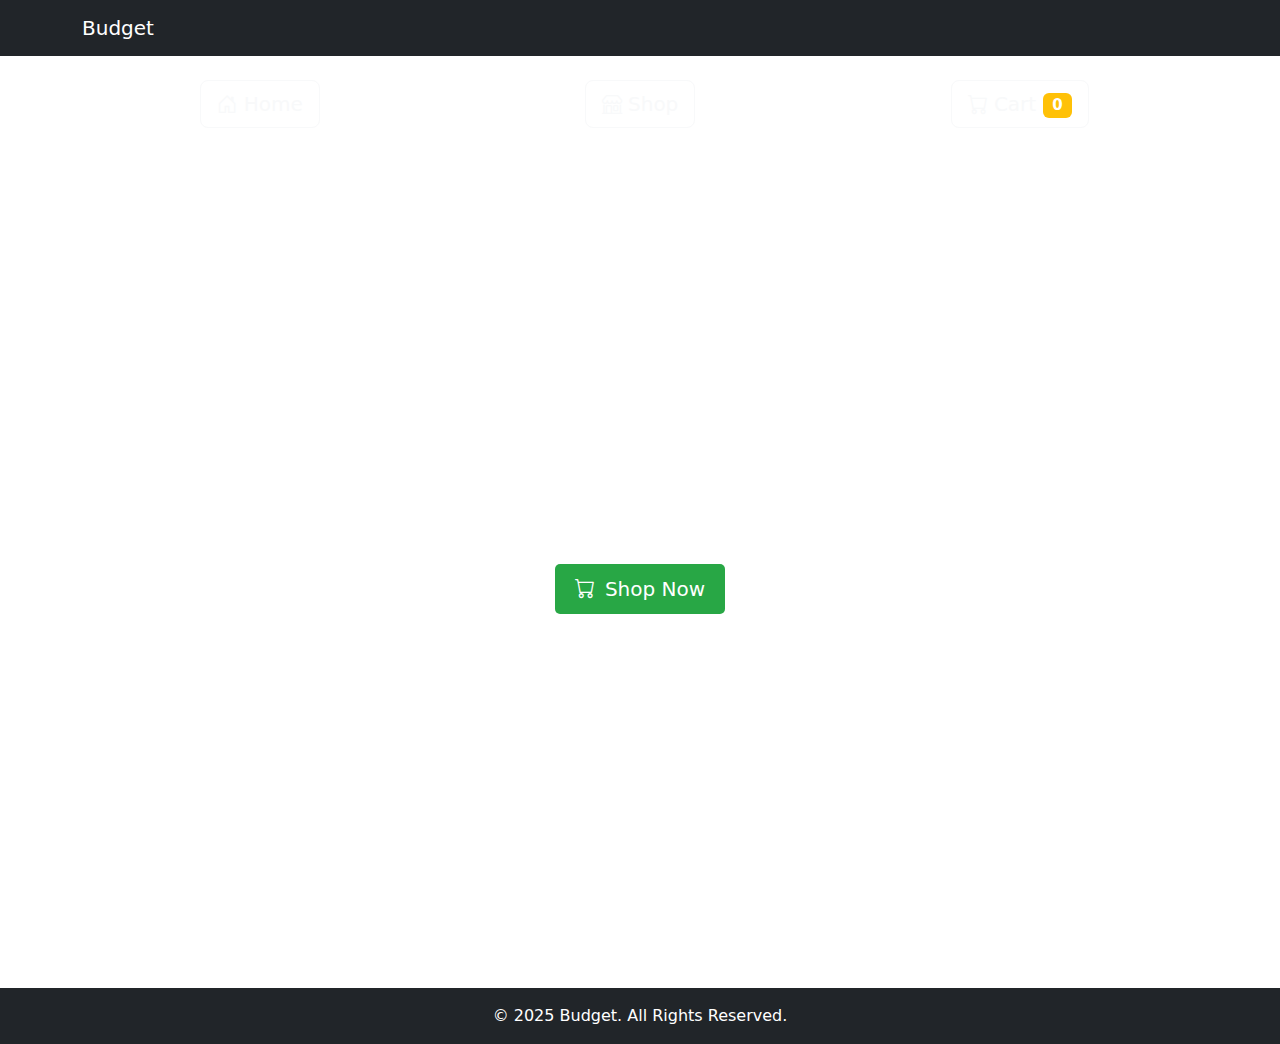
<file: index.html>
<!DOCTYPE html>
<html lang="en">
<head>
    <meta charset="UTF-8">
    <meta name="viewport" content="width=device-width, initial-scale=1.0">
    <title>Welcome - Budget Shop</title>
    <!-- Bootstrap CSS -->
    <link href="https://cdn.jsdelivr.net/npm/bootstrap@5.1.3/dist/css/bootstrap.min.css" rel="stylesheet">
    <!-- Bootstrap Icons -->
    <link href="https://cdn.jsdelivr.net/npm/bootstrap-icons/font/bootstrap-icons.css" rel="stylesheet">
    <style>
        /* Add background image to body */
        body {
            background: url('https://plus.unsplash.com/premium_photo-1667113478917-475119cbbca7?fm=jpg&q=60&w=3000&ixlib=rb-4.0.3&ixid=M3wxMjA3fDB8MHxzZWFyY2h8MTN8fHNvbGlkJTIwY29sb3IlMjBiYWNrZ3JvdW5kfGVufDB8fDB8fHww') no-repeat center center fixed;
            background-size: cover;  /* Ensures background covers the whole page */
            background-attachment: fixed; /* Fixes the background when scrolling */
            height: 100%;  /* Ensures the body height covers the full screen */
            color: white;  /* Makes text white so it's visible on dark background */
        }

        /* Navbar and footer custom styling */
        .navbar {
            background-color: rgba(0, 0, 0, 0.7); /* Semi-transparent black background */
        }

        .footer {
            background-color: rgba(0, 0, 0, 0.7); /* Semi-transparent black background */
            color: white;
            padding: 15px;
            position: relative;
            bottom: 0;
            width: 100%;
        }

        /* Ensures text color is white in the center content */
        .text-center {
            color: #fff;
        }

        /* Spacer to prevent content from going under the footer */
        .footer-spacer {
            height: 100px;
        }

        /* Ensures content has enough space before footer */
        .content {
            min-height: calc(100vh - 140px); /* Adjust based on the height of the navbar and footer */
        }

        /* Styling for Shop Now button */
        .shop-now-btn {
            display: inline-flex;
            align-items: center;
            padding: 10px 20px;
            background-color: #28a745;  /* Green color */
            color: white;
            font-size: 1.25rem;
            border-radius: 5px;
            transition: background-color 0.3s ease;
            text-decoration: none;
        }

        .shop-now-btn:hover {
            background-color: #218838; /* Darker green on hover */
        }

        .shop-now-btn i {
            margin-right: 10px; /* Space between icon and text */
        }
    </style>
</head>
<body>

    <!-- Navbar -->
    <nav class="navbar navbar-expand-lg navbar-dark bg-dark">
        <div class="container">
            <a class="navbar-brand" href="index.html">Budget</a>
        </div>
    </nav>

    <!-- Navbar links below the Budget -->
    <div class="container text-center mt-4">
        <div class="row">
            <div class="col">
                <a class="btn btn-outline-light btn-lg" href="index.html">
                    <i class="bi bi-house-door"></i> Home <!-- Home Icon -->
                </a>
            </div>
            <div class="col">
                <a class="btn btn-outline-light btn-lg" href="shop.html">
                    <i class="bi bi-shop"></i> Shop<!-- Shop Icon -->
                </a>
            </div>
            <div class="col">
                <a class="btn btn-outline-light btn-lg" href="cart.html">
                    <i class="bi bi-cart"></i> Cart <!-- Cart Icon -->
                    <span id="cart-count" class="badge bg-warning">0</span>
                </a>
            </div>
        </div>
    </div>

    <!-- Welcome Section -->
    <div class="container d-flex align-items-center justify-content-center content" style="height: 80vh;">
        <div class="text-center">
            <h1 class="display-4">Welcome to Budget Shop!</h1>
            <p class="lead">Your one-stop destination for affordable fashion.</p>
            <p>Explore a variety of clothing items and accessories at budget-friendly prices. Shop now and find the best deals!</p>
            <!-- Shop Now Button with Cart Icon -->
            <a href="shop.html" class="shop-now-btn">
                <i class="bi bi-cart"></i> Shop Now
            </a>
        </div>
    </div>

    <!-- Spacer to ensure footer is visible -->
    <div class="footer-spacer"></div>

    <!-- Footer -->
    <footer class="bg-dark text-white text-center py-3 footer">
        &copy; 2025 Budget. All Rights Reserved.
    </footer>

    <!-- Bootstrap JS -->
    <script src="https://cdn.jsdelivr.net/npm/bootstrap@5.1.3/dist/js/bootstrap.bundle.min.js"></script>

</body>
</html>
</file>
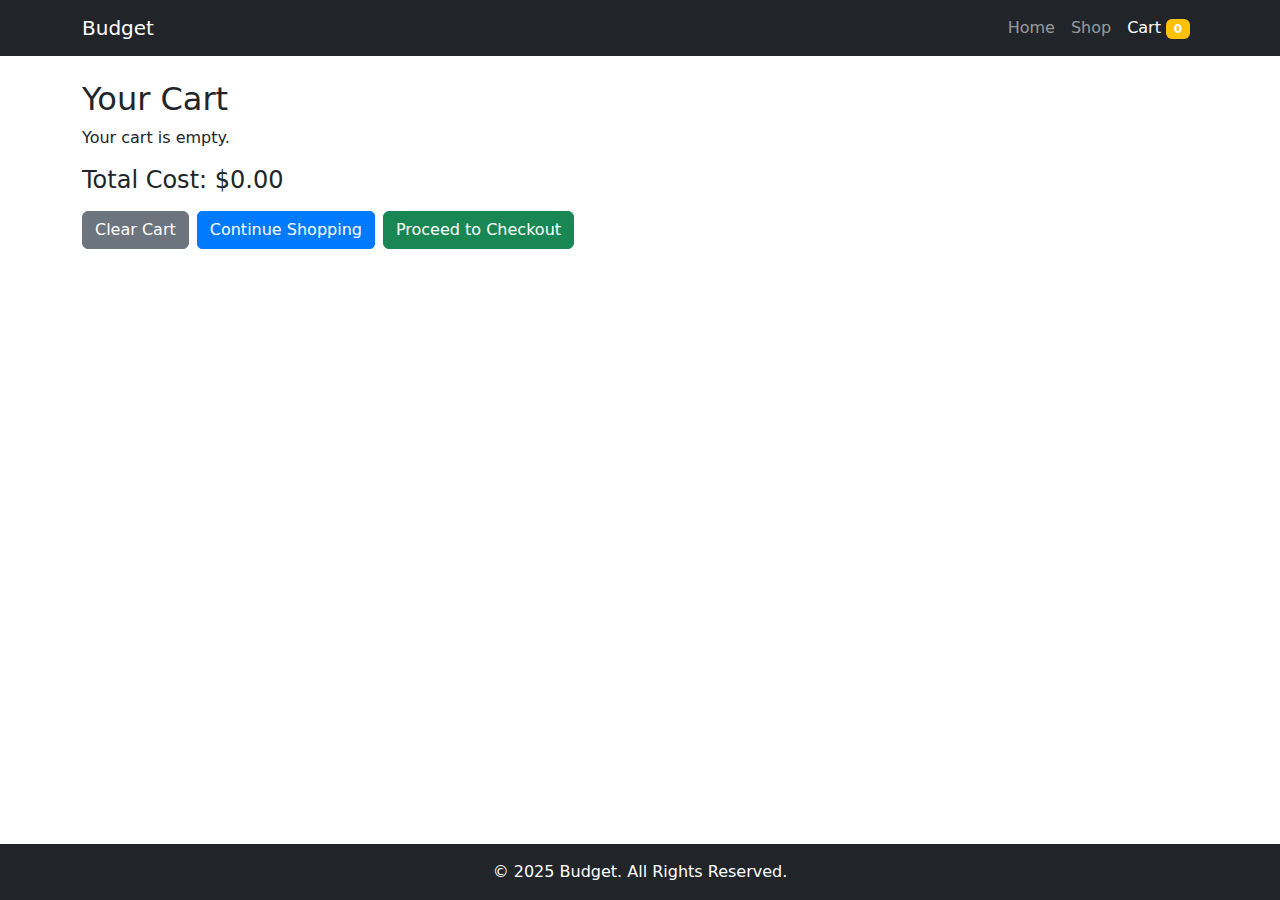
<file: cart.html>
<!DOCTYPE html>
<html lang="en">
<head>
    <meta charset="UTF-8">
    <meta name="viewport" content="width=device-width, initial-scale=1.0">
    <title>Your Cart - Budget Shop</title>
    <!-- Bootstrap CSS -->
    <link href="https://cdn.jsdelivr.net/npm/bootstrap@5.1.3/dist/css/bootstrap.min.css" rel="stylesheet">
    <!-- Custom CSS -->
    <link rel="stylesheet" href="style.css">
</head>
<body>

    <!-- Navbar -->
    <nav class="navbar navbar-expand-lg navbar-dark bg-dark">
        <div class="container">
            <a class="navbar-brand" href="index.html">Budget</a>
            <button class="navbar-toggler" type="button" data-bs-toggle="collapse" data-bs-target="#navbarNav" aria-controls="navbarNav" aria-expanded="false" aria-label="Toggle navigation">
                <span class="navbar-toggler-icon"></span>
            </button>
            <div class="collapse navbar-collapse" id="navbarNav">
                <ul class="navbar-nav ms-auto">
                    <li class="nav-item">
                        <a class="nav-link" href="index.html">Home</a>
                    </li>
                    <li class="nav-item">
                        <a class="nav-link" href="shop.html">Shop</a>
                    </li>
                    <li class="nav-item">
                        <a class="nav-link active" href="cart.html">Cart <span id="cart-count" class="badge bg-warning">0</span></a>
                    </li>
                </ul>
            </div>
        </div>
    </nav>

    <!-- Cart Section -->
    <div class="container mt-4">
        <h2>Your Cart</h2>

        <!-- Cart Items List -->
        <div id="cart-items-list">
            <!-- Cart items will be rendered here dynamically using JavaScript -->
        </div>

        <!-- Total Cost -->
        <div id="total-cost" class="mt-3">
            <h4>Total Cost: $<span id="total-price">0.00</span></h4>
        </div>

        <!-- Action Buttons -->
        <div class="mt-3 d-flex flex-wrap gap-2">
            <button class="btn btn-secondary" onclick="clearCart()">Clear Cart</button>
            <button class="btn btn-primary" onclick="window.location.href='shop.html'">Continue Shopping</button>
            <button class="btn btn-success" onclick="window.location.href='checkout.html'">Proceed to Checkout</button>
        </div>
    </div>

    <!-- Footer -->
    <footer class="bg-dark text-white text-center py-3 mt-5">
        &copy; 2025 Budget. All Rights Reserved.
    </footer>

    <!-- Bootstrap and JS -->
    <script src="https://cdn.jsdelivr.net/npm/bootstrap@5.1.3/dist/js/bootstrap.bundle.min.js"></script>

    <script>
        // Function to update the cart count in the navbar
        function updateCartCount() {
            const cart = JSON.parse(localStorage.getItem('cart')) || [];
            document.getElementById('cart-count').textContent = cart.length;
        }

        // Function to render cart items dynamically
        function renderCartItems() {
            const cart = JSON.parse(localStorage.getItem('cart')) || [];
            const cartItemsList = document.getElementById('cart-items-list');
            const totalPriceElement = document.getElementById('total-price');
            cartItemsList.innerHTML = ''; // Clear existing cart items
            let totalPrice = 0;

            if (cart.length === 0) {
                cartItemsList.innerHTML = '<p>Your cart is empty.</p>';
            } else {
                cart.forEach(item => {
                    const itemElement = document.createElement('div');
                    itemElement.classList.add('card', 'mb-3');
                    itemElement.innerHTML = `
                        <div class="row g-0">
                            <div class="col-md-3">
                                <img src="${item.image}" class="img-fluid rounded-start" style="max-height: 100px; object-fit: contain;" alt="${item.name}">
                            </div>
                            <div class="col-md-9">
                                <div class="card-body">
                                    <h5 class="card-title">${item.name}</h5>
                                    <p class="card-text">Price: $${item.price.toFixed(2)}</p>
                                    <button class="btn btn-danger" onclick="removeFromCart(${item.id})">Remove</button>
                                </div>
                            </div>
                        </div>
                    `;
                    cartItemsList.appendChild(itemElement);
                    totalPrice += item.price;
                });
            }

            totalPriceElement.textContent = totalPrice.toFixed(2);
        }

        // Function to remove an item from the cart
        function removeFromCart(itemId) {
            let cart = JSON.parse(localStorage.getItem('cart')) || [];
            cart = cart.filter(item => item.id !== itemId);
            localStorage.setItem('cart', JSON.stringify(cart));
            updateCartCount();
            renderCartItems();
        }

        // Function to clear the entire cart
        function clearCart() {
            localStorage.removeItem('cart');
            updateCartCount();
            renderCartItems();
        }

        // On page load
        document.addEventListener('DOMContentLoaded', function () {
            renderCartItems();
            updateCartCount();
        });
    </script>

</body>
</html>
</file>
<file: style.css>
html, body {
    height: 100%;
    margin: 0;
    display: flex;
    flex-direction: column;
}
/* style.css */

/* Add background image to the body */
body {
    background-image: url('https://plus.unsplash.com/premium_photo-1667113478917-475119cbbca7?fm=jpg&q=60&w=3000&ixlib=rb-4.0.3&ixid=M3wxMjA3fDB8MHxzZWFyY2h8MTN8fHNvbGlkJTIwY29sb3IlMjBiYWNrZ3JvdW5kfGVufDB8fDB8fHww'); 
    background-size: cover; /* Ensures the image covers the entire page */
    background-position: center; /* Centers the image */
    background-attachment: fixed; /* Makes the background fixed when scrolling */
    height: 100vh; /* Ensures the background covers the full viewport height */
    margin: 0; /* Removes default body margin */
}


/* Custom CSS for product cards */
.card {
    border: none;
    border-radius: 8px;
    box-shadow: 0 4px 6px rgba(0, 0, 0, 0.1);
    transition: transform 0.3s ease, box-shadow 0.3s ease;
    margin-bottom: 20px;
    width: 170px; /* Decreased width of the card */
    height: 350px; /* Decreased height of the card */
}

.card:hover {
    transform: translateY(-5px);
    box-shadow: 0 10px 15px rgba(0, 0, 0, 0.15);
}

.card-img-top {
    padding: 10px; /* Adds space inside the image */
    margin: 10px;  /* Adds space outside the image */
    height:auto;
    width:auto;
    border-radius: 8px;
    box-sizing: border-box; /* Optional: adds rounded corners to the image */
    object-fit: cover;  /* Ensures the image fills the container while preserving aspect ratio */
}



.card-body {
    padding: 10px; /* Reduced padding */
    text-align: center;
}

.card-title {
    font-size: 1rem; /* Decreased font size */
    font-weight: bold;
    color: #333;
    margin-bottom: 5px;
}

.card-text {
    font-size: 0.9rem; /* Decreased font size */
    color: #555;
    margin-bottom: 10px;
}

.btn-primary {
    background-color: #007bff;
    border-color: #007bff;
    border-radius: 5px;
    transition: background-color 0.3s ease;
}

.btn-primary:hover {
    background-color: #0056b3;
    border-color: #0056b3;
}

.category-title {
    font-size: 2rem;
    font-weight: 600;
    color: #333;
    margin-bottom: 30px;
}

/* Adjust item width and layout */
.product-item {
    flex: 1 0 15%; /* Decreased width of the product item */
    margin: 10px;
    display: flex;
    justify-content: center;
}

/* Responsive adjustments */
@media (max-width: 991px) {
    .product-item {
        flex: 1 0 30%; /* On medium screens, the items will be 3 per row */
    }
}

@media (max-width: 576px) {
    .product-item {
        flex: 1 0 100%; /* On smaller screens, the items will be 1 per row */
    }
}

/* Ensure footer stays at the bottom */
footer {
    margin-top: auto; /* Push footer to the bottom */
}

/* Make the container stretch the available space */
.container {
    flex: 1;
}
</file>
